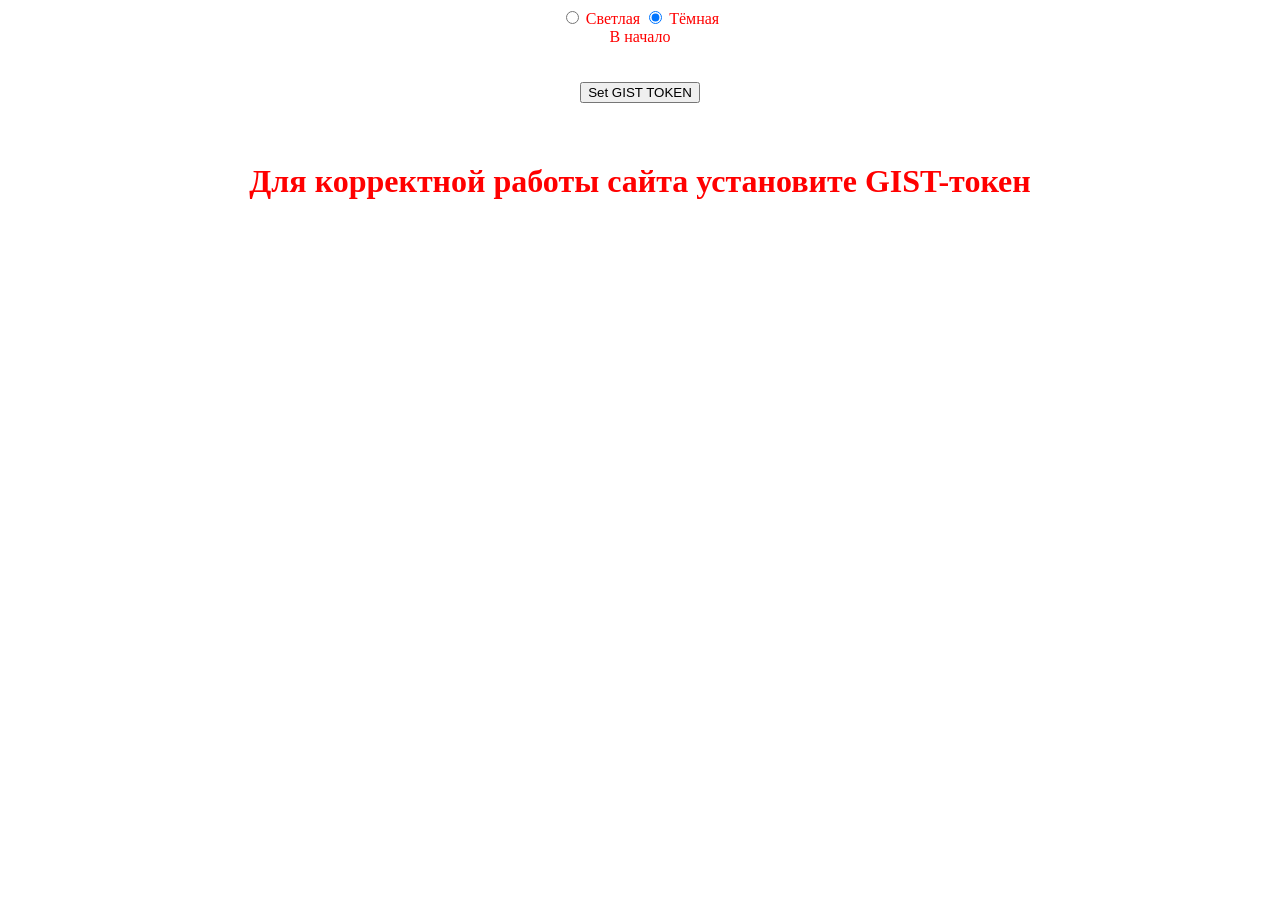
<file: index.html>
<!doctype html>
<html lang="en">
<head>
    <meta charset="UTF-8">
    <meta name="viewport"
          content="width=device-width, user-scalable=no, initial-scale=1.0, maximum-scale=1.0, minimum-scale=1.0">
    <meta http-equiv="X-UA-Compatible" content="ie=edge">
    <link rel="stylesheet" href="css/index.css">
    <link rel="stylesheet" href="css/token_btn.css">
    <link rel="icon" href="img/favicon.png" type="image/x-icon">
    <title>Dictionary</title>
</head>
<body>
    <div class="header">
        <input id="white" type="radio" value="white" name="theme" onclick="changeTheme('white');">
        <label for="white">Светлая</label>
        <input id="black" type="radio" value="black" name="theme" onclick="changeTheme('black');" checked>
        <label for="black">Тёмная</label><br>
        <a style="color: red;" href="index.html">В начало</a>
    </div>

    <br><br>
    <div class="token">
        <button class="tokenBtn"></button><br><br>
        <button class="gistBtn" style="visibility: hidden;">Update from GIST</button>
    </div>

    <div class="container">
        <h1>Dictionary</h1>

        <h3>Брать слова и заметки с</h3>
        <input id="local" type="radio" value="local" name="contentResource" onclick="localStorage.setItem('contentRecourse', 'local');">
        <label for="local">LocalStorage</label>
        <input id="gist" type="radio" value="gist" name="contentResource" onclick="localStorage.setItem('contentRecourse', 'gist');">
        <label for="gist">GIST</label>

        <hr><br><br><br>

        <a href="translator.html"><button>Переводчик</button></a><br><br>
        <a href="add_change_word.html"><button onclick="sessionStorage.setItem('prevPage', 'home');">Добавить слово</button></a><br><br>
        <a href="my_dictionaries.html"><button onclick="sessionStorage.setItem('dictPage', 'home');sessionStorage.setItem('dictType', 'words');">Мои словари</button></a><br><br>
        <a href="add_change_note.html"><button onclick="sessionStorage.setItem('prevPage', 'home');">Добавить заметку</button></a><br><br>
        <a href="my_dictionaries.html"><button onclick="sessionStorage.setItem('dictPage', 'home');sessionStorage.setItem('dictType', 'notes');">Мои заметки</button></a><br><br>
        <a href="my_dictionaries.html"><button onclick="sessionStorage.setItem('dictPage', 'guess');sessionStorage.setItem('dictType', 'words');">Угадай слова</button></a><br><br>
    </div>

    <div class="token-not-set-container">
        <h1>Для корректной работы сайта установите GIST-токен</h1>
    </div>
    <script src="js/consts.js"></script>
    <script src="js/index.js"></script>
    <script src="js/theme.js"></script>
    <script src="js/token.js"></script>
</body>
</html>
</file>
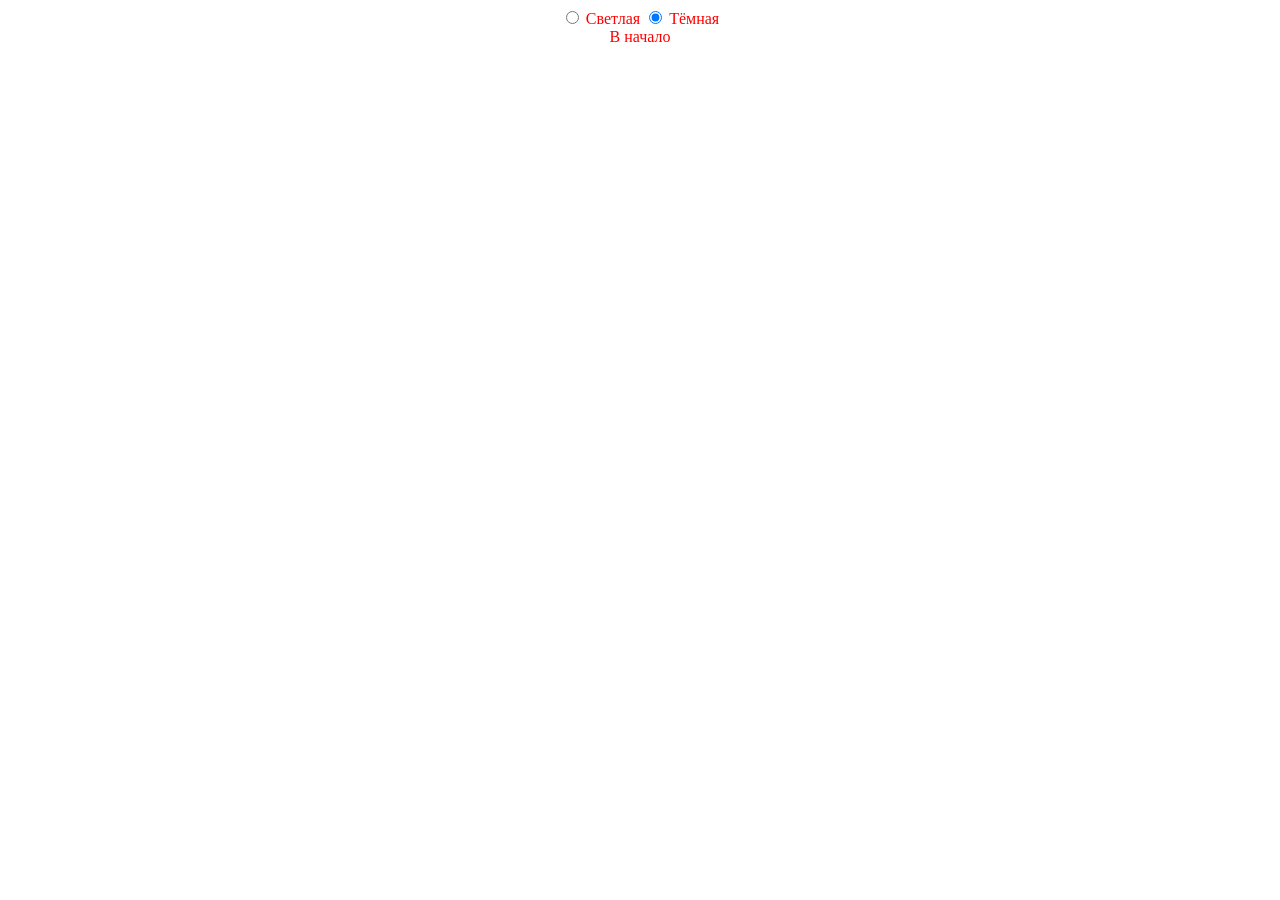
<file: add_change_note.html>
<!doctype html>
<html lang="en">
<head>
    <meta charset="UTF-8">
    <meta name="viewport"
          content="width=device-width, user-scalable=no, initial-scale=1.0, maximum-scale=1.0, minimum-scale=1.0">
    <meta http-equiv="X-UA-Compatible" content="ie=edge">
    <title>Title</title>
    <link rel="stylesheet" href="css/index.css">
    <link rel="stylesheet" href="css/add_change_note.css">
    <link rel="icon" href="img/favicon.png" type="image/x-icon">
</head>
<body>
    <div class="header">
        <input id="white" type="radio" value="white" name="theme" onclick="changeTheme('white');">
        <label for="white">Светлая</label>
        <input id="black" type="radio" value="black" name="theme" onclick="changeTheme('black');" checked>
        <label for="black">Тёмная</label><br>
        <a style="color: red;" href="index.html">В начало</a>
    </div>

    <br><br>

    <div class="container">
        <h1></h1>

        <hr><br><br><br>

        <div id="symbols-div" style="visibility: hidden;">
            <button onclick="addSpecialSymbolToInput('Ü');">Ü</button>
            <button onclick="addSpecialSymbolToInput('ü');">ü</button>
            <button onclick="addSpecialSymbolToInput('Ö');">Ö</button>
            <button onclick="addSpecialSymbolToInput('ö');">ö</button>
            <button onclick="addSpecialSymbolToInput('Ä');">Ä</button>
            <button onclick="addSpecialSymbolToInput('ä');">ä</button>
            <button onclick="addSpecialSymbolToInput('ẞ');">ẞ</button>
        </div>

        <br><br>

        <label class="label" for="note-input">Заметка на </label>
        <select id="langs-selector" onchange="showHideSpecialSymbols(this.value);"></select>
        <label class="label" for="note-input">*</label>

        <br><br>

        <input class="input" id="note-input" placeholder="Введите название..." onclick="clickedInputIndex = 0;"><label class="label" onclick="clearInputField('name');">X</label>

        <br><br><br>

        <label class="label" for="note-content">Содержание заметки*</label><br><br>
        <textarea id="note-content" placeholder="Введите текст..." onclick="clickedInputIndex = 1;"></textarea><label class="label" onclick="clearInputField('content')">X</label>
        <br><br><br>
        <button id="add-change-note-btn" onclick="addChangeNoteToGIST(null);"></button>

        <br>
        <a id="back-btn"><button>Назад</button></a>
    </div>

    <script src="js/consts.js"></script>
    <script src="js/token.js"></script>
    <script src="js/add_change_note.js"></script>
    <script src="js/theme.js"></script>
</body>
</html>
</file>
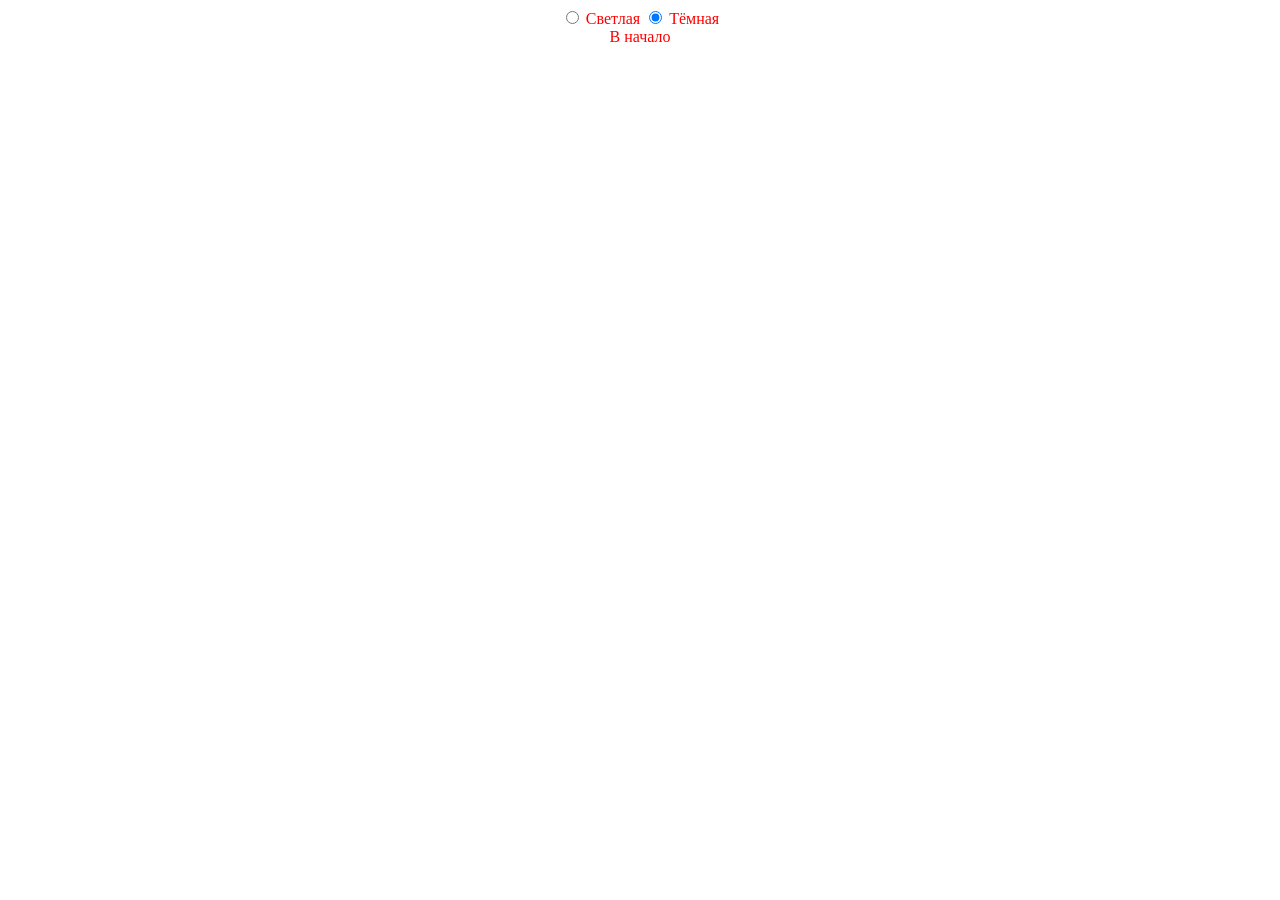
<file: add_change_word.html>
<!doctype html>
<html lang="en">
<head>
    <meta charset="UTF-8">
    <meta name="viewport"
          content="width=device-width, user-scalable=no, initial-scale=1.0, maximum-scale=1.0, minimum-scale=1.0">
    <meta http-equiv="X-UA-Compatible" content="ie=edge">
    <title>Title</title>
    <link rel="stylesheet" href="css/index.css">
    <link rel="stylesheet" href="css/add_change_word.css">
    <link rel="icon" href="img/favicon.png" type="image/x-icon">
</head>
<body>
    <div class="header">
        <input id="white" type="radio" value="white" name="theme" onclick="changeTheme('white');">
        <label for="white">Светлая</label>
        <input id="black" type="radio" value="black" name="theme" onclick="changeTheme('black');" checked>
        <label for="black">Тёмная</label><br>
        <a style="color: red;" href="index.html">В начало</a>
    </div>

    <br><br>

    <div class="container">
        <h1></h1>

        <hr><br><br><br>
        
        <img src="img/say_word_icon.png" title="Произнести слово" onclick="prepareToSayWord();">
        <div id="symbols-div" style="visibility: hidden;">
            <button onclick="addSpecialSymbolToInput('Ü');">Ü</button>
            <button onclick="addSpecialSymbolToInput('ü');">ü</button>
            <button onclick="addSpecialSymbolToInput('Ö');">Ö</button>
            <button onclick="addSpecialSymbolToInput('ö');">ö</button>
            <button onclick="addSpecialSymbolToInput('Ä');">Ä</button>
            <button onclick="addSpecialSymbolToInput('ä');">ä</button>
            <button onclick="addSpecialSymbolToInput('ẞ');">ẞ</button>
        </div>

        <br><br>

        <label class="label" for="original-word-input">Слово на </label>
        <select id="langs-selector" onchange="showHideSpecialSymbols(this.value);"></select>
        <label class="label" for="original-word-input">*</label>

        <br><br>

        <input class="input" id="original-word-input" placeholder="Введите слово..."><label class="label" onclick="clearInputField('origin')">X</label>

        <br><br><br>

        <label class="label" for="translate-word-input">Перевод на русский*</label><br><br>
        <input class="input" id="translate-word-input" type="text" placeholder="Введите слово..."><label class="label" onclick="clearInputField('translate')">X</label>
        <br><br><br>
        <label class="label" for="transcription-input">Транскрипция</label><br><br>
        <input class="input" id="transcription-input" type="text" placeholder="Введите транскрипцию..."><label class="label" onclick="clearInputField('transcription')">X</label>
        <br><br><br><br><br>
        <button id="add-change-word-btn" onclick="addChangeWordToGIST(null);"></button>

        <br>
        <a id="back-btn"><button>Назад</button></a>
    </div>

    <script src="js/consts.js"></script>
    <script src="js/token.js"></script>
    <script src="js/add_change_word.js"></script>
    <script src="js/theme.js"></script>
</body>
</html>
</file>
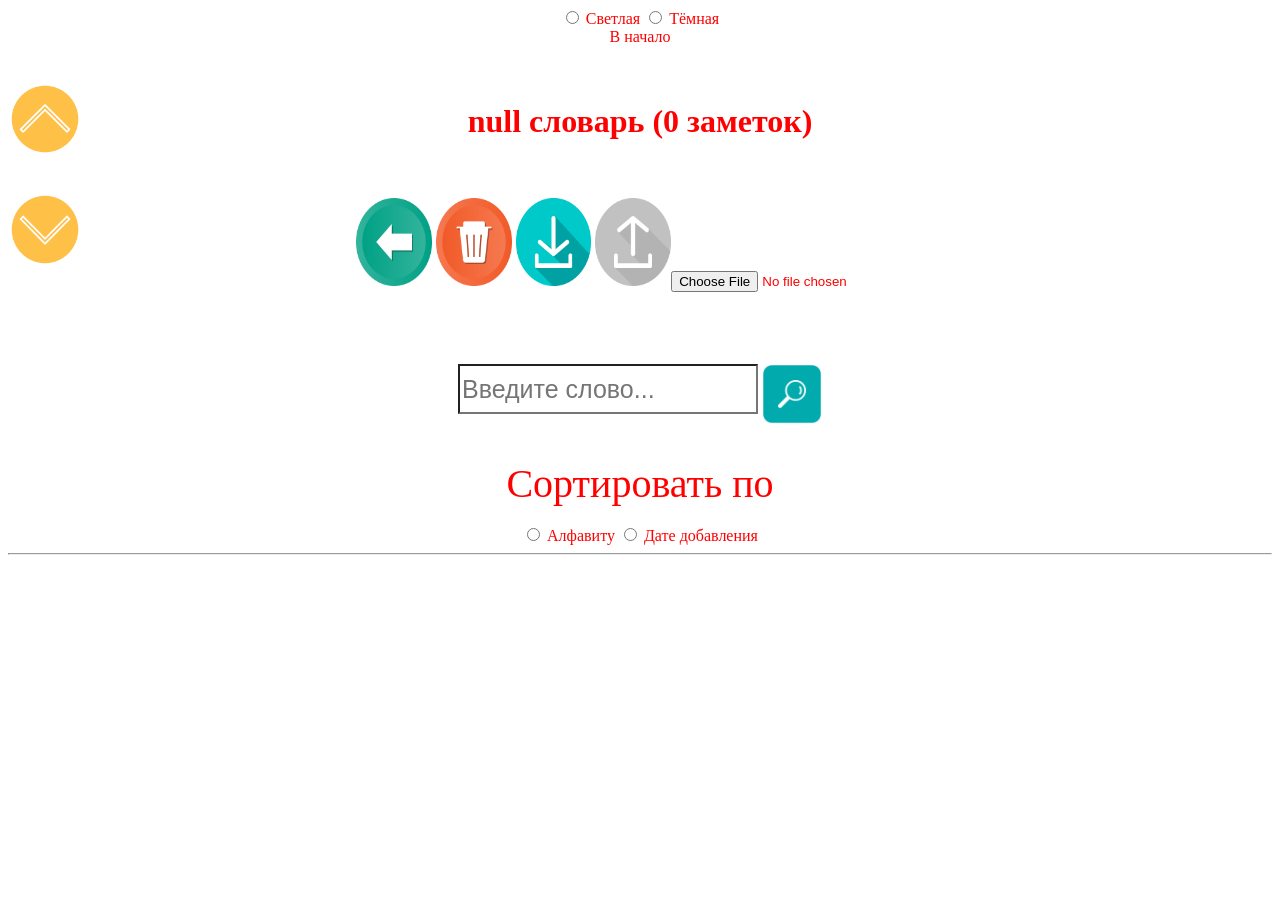
<file: dictionary.html>
<html lang="en">
<head>
    <meta charset="UTF-8">
    <meta name="viewport"
          content="width=device-width, user-scalable=no, initial-scale=1.0, maximum-scale=1.0, minimum-scale=1.0">
    <meta http-equiv="X-UA-Compatible" content="ie=edge">
    <title>Document</title>
    <link rel="stylesheet" href="css/index.css">
    <link rel="stylesheet" href="css/dictionary.css">
    <link rel="stylesheet" href="css/up_down_scroll.css">
    <link rel="icon" href="img/favicon.png" type="image/x-icon">
</head>
<body>
    <div class="header">
        <input id="white" type="radio" value="white" name="theme" onclick="changeTheme('white');">
        <label for="white">Светлая</label>
        <input id="black" type="radio" value="black" name="theme" onclick="changeTheme('black');">
        <label for="black">Тёмная</label><br>
        <a style="color: red;" href="index.html">В начало</a>
    </div>

    <br><br>

    <div id="up-down-scroll">
        <img class="up-down-btn" src="img/up_arrow_icon.png" onclick="window.scrollTo({top: 0, behavior: 'smooth'});">
        <br><br><br>
        <img class="up-down-btn" src="img/down_arrow_icon.png" onclick="window.scrollTo({top: document.body.scrollHeight, behavior: 'smooth'});">
    </div>

    <div class="container" style="display: block;">
        <h1></h1>
        
        <br><br>
        <div>
            <a href="my_dictionaries.html"><img src="img/back_icon.png" title="Назад" onclick="sessionStorage.setItem('dictPage', 'dict')"></a>
            <img src="img/delete_all_icon.png" title="Удалить всё" onclick="deleteAllWords();">
            <img src="img/download_icon.png" title="Скачать словарь" onclick="downloadDict();">
            <img src="img/upload_icon.png" id="upload-dict-btn" title="Загрузить словарь" class="img-disabled" onclick="uploadDict();"><input id="file-input" type="file" accept=".csv" onchange="enabledDisabledUploadDictBtn();">
        </div>

        <br><br>

        <div id="de" class="special-syms" style="display: none;">
            <button onclick="addSpecialSymbolToInput('Ü');">Ü</button>
            <button onclick="addSpecialSymbolToInput('ü');">ü</button>
            <button onclick="addSpecialSymbolToInput('Ö');">Ö</button>
            <button onclick="addSpecialSymbolToInput('ö');">ö</button>
            <button onclick="addSpecialSymbolToInput('Ä');">Ä</button>
            <button onclick="addSpecialSymbolToInput('ä');">ä</button>
            <button onclick="addSpecialSymbolToInput('ẞ');">ẞ</button>
        </div>
        <div id="uk" class="special-syms" style="display: none;">
            <button onclick="addSpecialSymbolToInput('ґ');">ґ</button>
            <button onclick="addSpecialSymbolToInput('є');">є</button>
            <button onclick="addSpecialSymbolToInput('i');">i</button>
            <button onclick="addSpecialSymbolToInput('ї');">ї</button>
            <button onclick="addSpecialSymbolToInput('Ґ');">Ґ</button>
            <button onclick="addSpecialSymbolToInput('Є');">Є</button>
            <button onclick="addSpecialSymbolToInput('I');">I</button>
            <button onclick="addSpecialSymbolToInput('Ї');">Ї</button>
        </div>
        <br><br>
        <div>
            <input class="input" id="search-input" placeholder="Введите слово...">
            <img src="img/search_icon.png" id="search-img" onclick="searchWordByInput();">
        </div>

        <br><br>
        <div>
            <div>
                <label class="label">Сортировать по</label>

                <br><br>

                <input type="radio" id="sort1" name="sort_type" onclick="sortWords('alphabet');">
                <label for="sort1">Алфавиту</label>

                <input type="radio" id="sort2" name="sort_type" onclick="sortWords('date');">
                <label for="sort2">Дате добавления</label>
            </div>
        </div>
        <hr><br><br><br>

        <div id="selector-items-div" align="right">
            <button class="select-btn" onclick="selectItems();">Выделить всё</button>
            <button class="select-btn" onclick="unselectItems();">Снять выделение</button>
        </div>

    </div>
    <script src="js/consts.js"></script>
    <script src="js/token.js"></script>
    <script src="js/dictionary.js"></script>
    <script src="js/theme.js"></script>
</body>
</html>
</file>
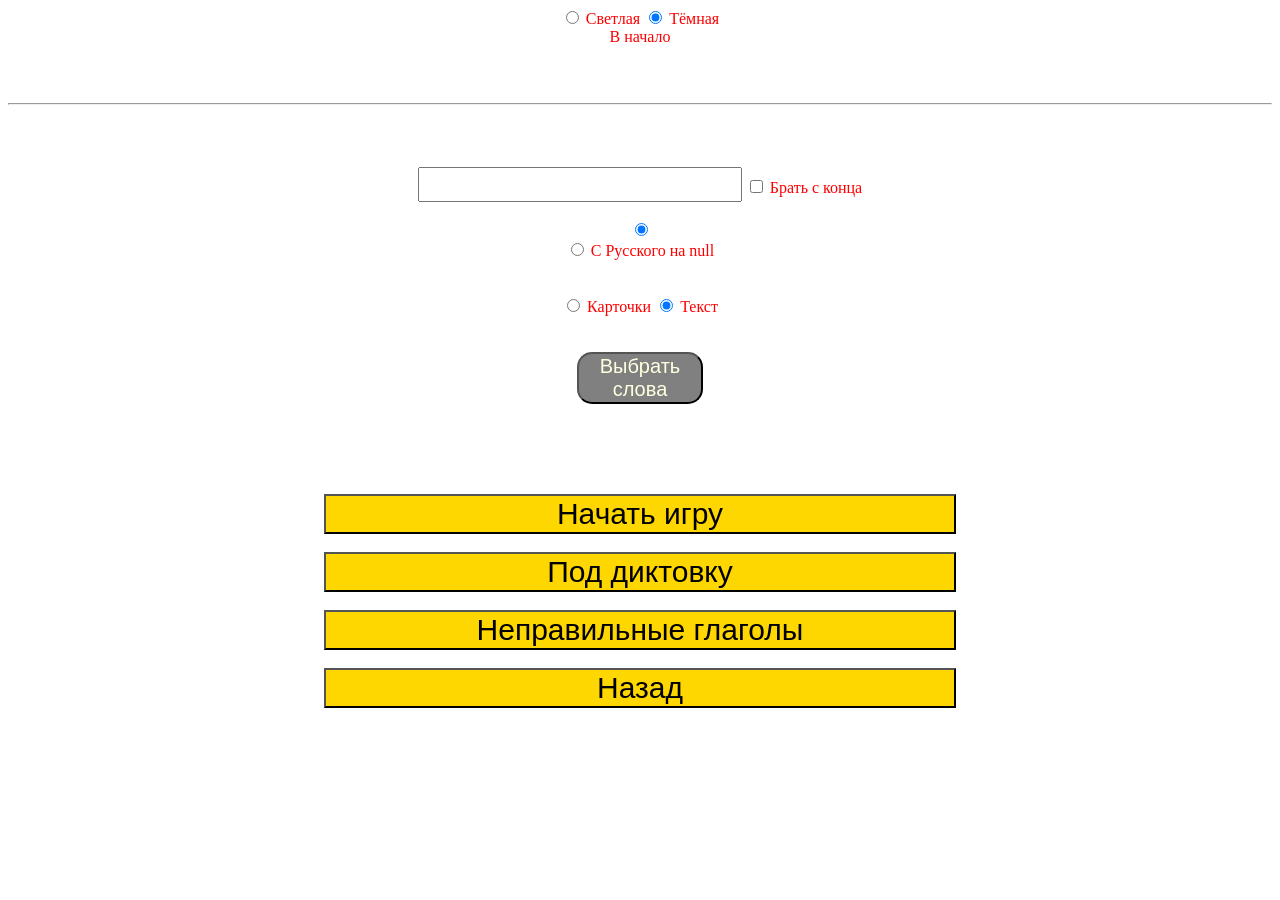
<file: guess_words.html>
<!doctype html>
<html lang="en">
<head>
    <meta charset="UTF-8">
    <meta name="viewport"
          content="width=device-width, user-scalable=no, initial-scale=1.0, maximum-scale=1.0, minimum-scale=1.0">
    <meta http-equiv="X-UA-Compatible" content="ie=edge">
    <link rel="stylesheet" href="css/index.css">
    <link rel="stylesheet" href="css/guess_words.css">
    <link rel="icon" href="img/favicon.png" type="image/x-icon">
    <title></title>
</head>
<body>
    <div class="header">
        <input id="white" type="radio" value="white" name="theme" onclick="changeTheme('white');">
        <label for="white">Светлая</label>
        <input id="black" type="radio" value="black" name="theme" onclick="changeTheme('black');" checked>
        <label for="black">Тёмная</label><br>
        <a style="color: red;" href="index.html">В начало</a>
    </div>

    <br><br>

    <div class="container" style="display: block;">
        <h1></h1>

        <hr><br><br><br>

        <input id="total-words-input" type="number" min="1" oninput="onChangeTotalWords(this);">
        <input id="take-from-end-checkbox" type="checkbox">
        <label for="take-from-end-checkbox" style="cursor: pointer;">Брать с конца</label>
        <br><br>

        <input type="radio" id="foreign-rus" name="primary-lang" checked>
        <label id="foreign-rus-label" for="foreign-rus"></label><br>
        <input type="radio" id="rus-foreign" name="primary-lang">
        <label id="rus-foreign-label" for="rus-foreign"></label>
        <br><br><br>

        <input type="radio" id="word-cards" name="choose-type">
        <label for="word-cards">Карточки</label>
        <input type="radio" id="word-text" name="choose-type" checked>
        <label for="word-text">Текст</label>
        <br><br><br>

        <button id="chose-words" onclick="showCustomAlert();">Выбрать слова</button>

        <br><br><br><br><br><br>
        <a href="words_game.html"><button onclick="startGame(false);">Начать игру</button></a><br><br>
        <a href="words_game.html"><button onclick="startGame(true);">Под диктовку</button></a><br><br>
        <a><button onclick="startGame(false, true);">Неправильные глаголы</button></a><br><br>
        <a href="my_dictionaries.html"><button onclick="sessionStorage.setItem('dictPage', 'guess_back')">Назад</button></a>
    </div>

    <div class="modal-overlay" id="modalOverlay">
        <div class="modal">
            <div class="modal-title" id="modalTitle">Выбор слов для игры - <label id="custom-words-total-chose"></label></div>
            <div class="modal-content" id="modalContent" onclick="customWordClick(event);">

            </div>
            <div class="modal-buttons">
                <button class="btn-secondary" onclick="closeModal(false);">Cancel</button>
                <button class="btn-primary" onclick="confirmModal();">OK</button>
            </div>
        </div>
    </div>

    <script src="js/consts.js"></script>
    <script src="js/token.js"></script>
    <script src="js/guess_words.js"></script>
    <script src="js/theme.js"></script>
</body>
</html>
</file>
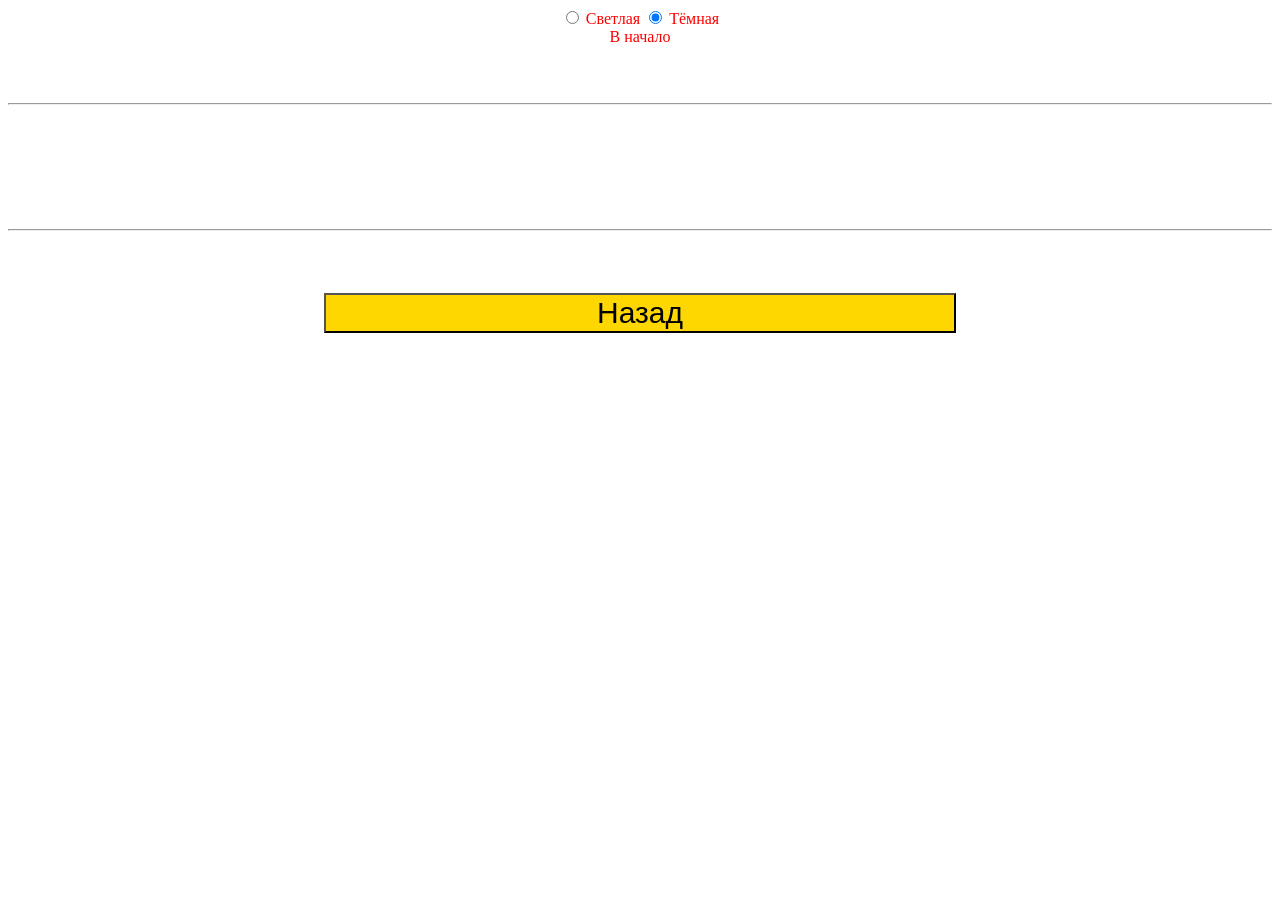
<file: my_dictionaries.html>
<html lang="en">
<head>
    <meta charset="UTF-8">
    <meta name="viewport"
          content="width=device-width, user-scalable=no, initial-scale=1.0, maximum-scale=1.0, minimum-scale=1.0">
    <meta http-equiv="X-UA-Compatible" content="ie=edge">
    <title>Мои словари</title>
    <link rel="stylesheet" href="css/index.css">
    <link rel="icon" href="img/favicon.png" type="image/x-icon">
</head>
<body>
    <div class="header">
        <input id="white" type="radio" value="white" name="theme" onclick="changeTheme('white');">
        <label for="white">Светлая</label>
        <input id="black" type="radio" value="black" name="theme" onclick="changeTheme('black');" checked>
        <label for="black">Тёмная</label><br>
        <a style="color: red;" href="index.html">В начало</a>
    </div>

    <br><br>

    <div class="container" style="display: block;">
        <h1></h1>

        <hr><br><br><br>
    </div>

    <br><br><br><hr><br><br><br>

    <div style="text-align: center;">
        <a href="index.html"><button>Назад</button></a>
    </div>

    <script src="js/consts.js"></script>
    <script src="js/token.js"></script>
    <script src="js/my_dictionaries.js"></script>
    <script src="js/theme.js"></script>
</body>
</html>
</file>
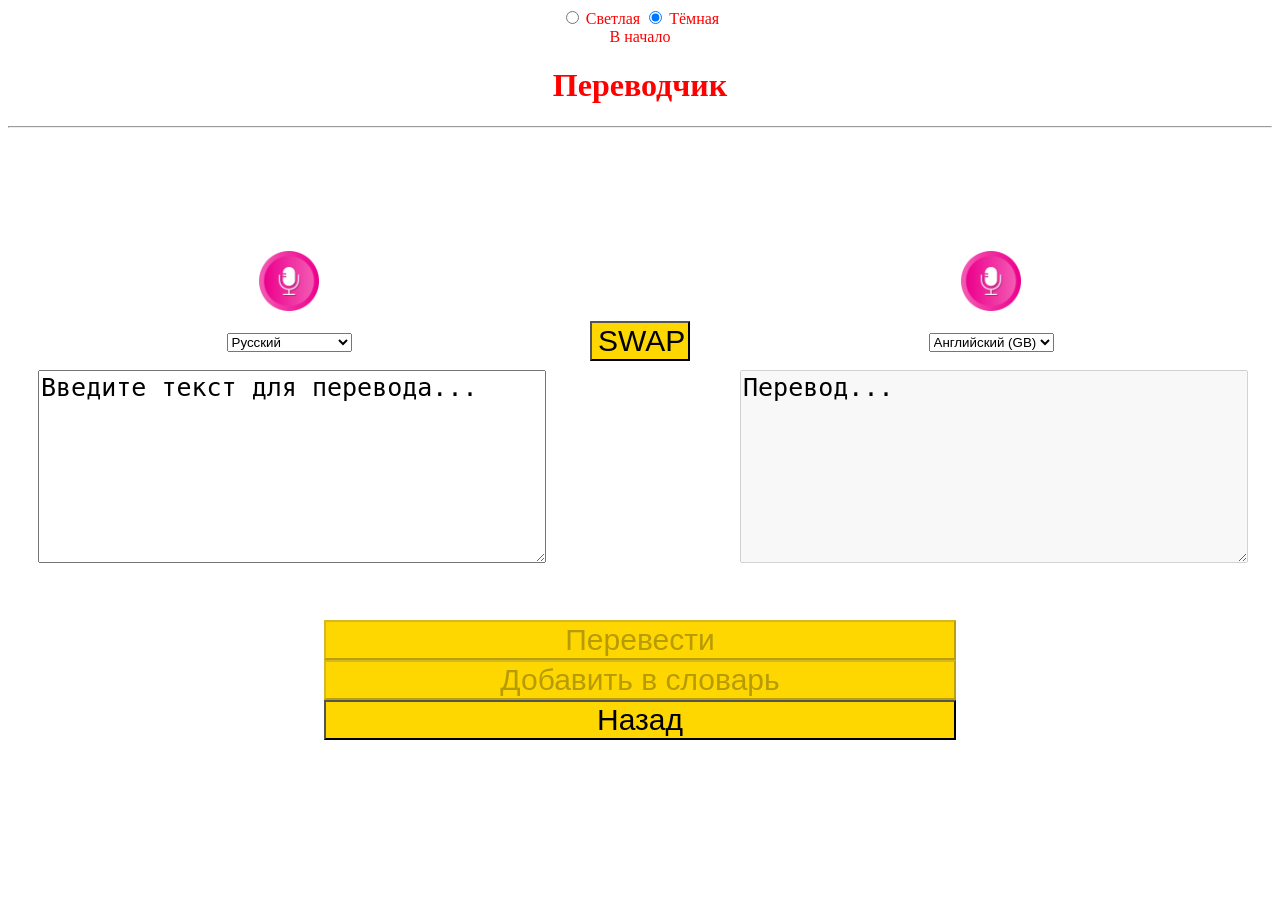
<file: translator.html>
<!doctype html>
<html lang="en">
<head>
    <meta charset="UTF-8">
    <meta name="viewport"
          content="width=device-width, user-scalable=no, initial-scale=1.0, maximum-scale=1.0, minimum-scale=1.0">
    <meta http-equiv="X-UA-Compatible" content="ie=edge">
    <link rel="stylesheet" href="css/index.css">
    <link rel="stylesheet" href="css/translator.css">
    <link rel="icon" href="img/favicon.png" type="image/x-icon">
    <title>Переводчик</title>
</head>
<body>
    <div class="header">
        <input id="white" type="radio" value="white" name="theme" onclick="changeTheme('white');">
        <label for="white">Светлая</label>
        <input id="black" type="radio" value="black" name="theme" onclick="changeTheme('black');" checked>
        <label for="black">Тёмная</label><br>
        <a style="color: red;" href="index.html">В начало</a>
    </div>

    <div class="container" style="display: block;">
        <h1>Переводчик</h1>

        <hr><br><br><br>

        <div id="symbols-div" style="visibility: hidden;">
            <button onclick="addSpecialSymbolToInput('Ü');">Ü</button>
            <button onclick="addSpecialSymbolToInput('ü');">ü</button>
            <button onclick="addSpecialSymbolToInput('Ö');">Ö</button>
            <button onclick="addSpecialSymbolToInput('ö');">ö</button>
            <button onclick="addSpecialSymbolToInput('Ä');">Ä</button>
            <button onclick="addSpecialSymbolToInput('ä');">ä</button>
            <button onclick="addSpecialSymbolToInput('ẞ');">ẞ</button>
        </div>

        <div class="sides">
            <div class="side">
                <img src="img/say_word_icon.png" title="Произнести слово" onclick="prepareToSayWord(true);">
                <br><br>
                <select id="from-langs-selector" onchange="showHideSpecialSymbols(1);"></select>
                <br><br>
                <textarea id="input-text" class="word-input" placeholder="Введите текст для перевода..." oninput="textInputListener(this);"></textarea>
            </div>
            <div>
                <button style="width: 100px; margin-top: 90px;" onclick="swapLangs();">SWAP</button>
            </div>
            <div class="side">
                <img src="img/say_word_icon.png" title="Произнести слово" onclick="prepareToSayWord(false);">
                <br><br>
                <select id="to-langs-selector" onchange="showHideSpecialSymbols(2);"></select>
                <br><br>
                <textarea id="output-text" class="word-input" disabled placeholder="Перевод..."></textarea>
            </div>
        </div>

        <br><br><br><br><br><br><br><br><br>

        <button id="get-translate-btn" disabled onclick="getTranslate();">Перевести</button>
        <button id="add-to-dict-btn" disabled onclick="addToDict();">Добавить в словарь</button>
        <a href="index.html"><button>Назад</button></a>

    </div>

    <script src="js/consts.js"></script>
    <script src="js/token.js"></script>
    <script src="js/translator.js"></script>
    <script src="js/theme.js"></script>
</body>
</html>
</file>
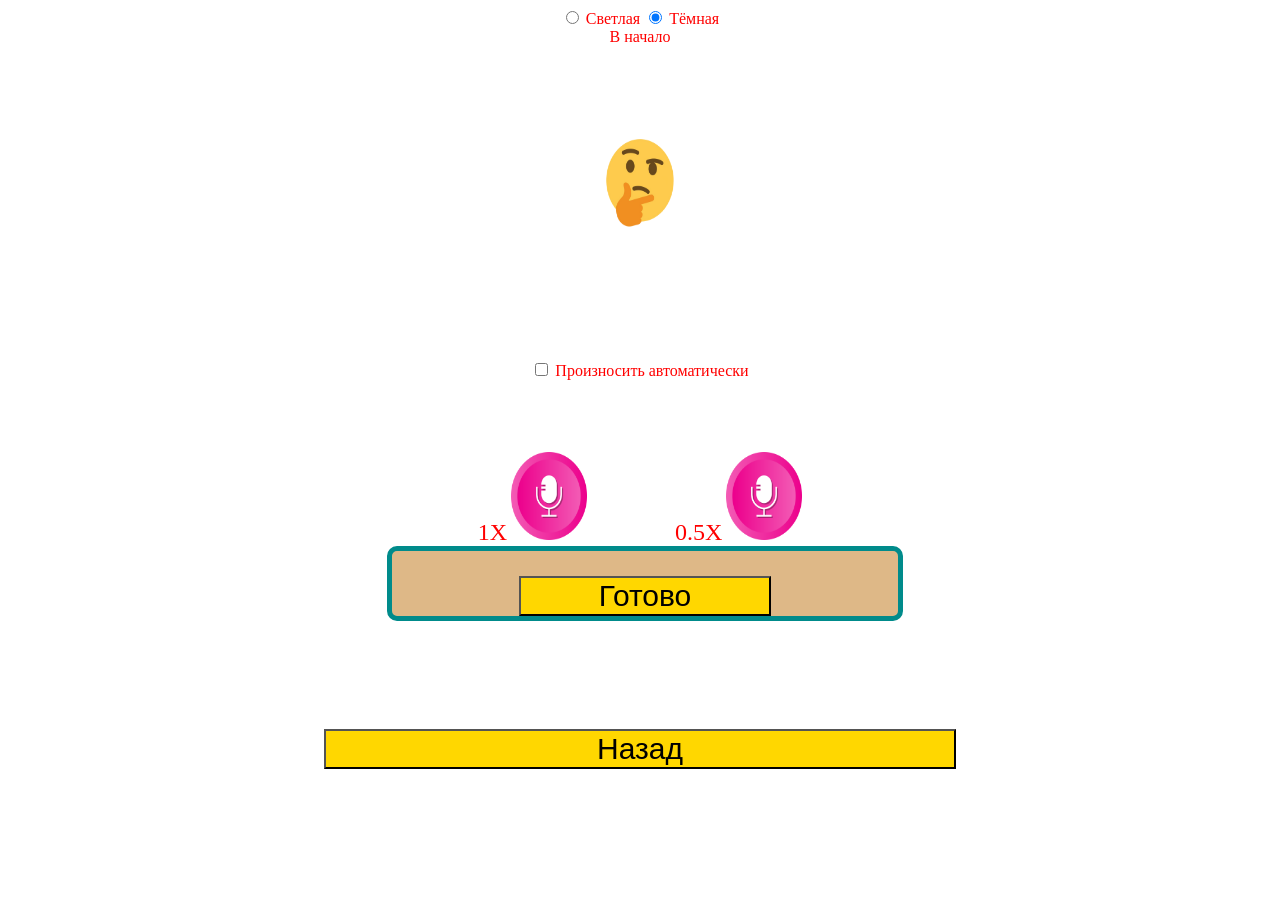
<file: words_game.html>
<html lang="en">
<head>
    <meta charset="UTF-8">
    <meta name="viewport"
          content="width=device-width, user-scalable=no, initial-scale=1.0, maximum-scale=1.0, minimum-scale=1.0">
    <meta http-equiv="X-UA-Compatible" content="ie=edge">
    <link rel="stylesheet" href="css/index.css">
    <link rel="stylesheet" href="css/words_game.css">
    <link rel="stylesheet" href="css/custom_alert.css">
    <link rel="icon" href="img/favicon.png" type="image/x-icon">
    <title></title>
</head>
<body>
    <div class="header">
        <input id="white" type="radio" value="white" name="theme" onclick="changeTheme('white');">
        <label for="white">Светлая</label>
        <input id="black" type="radio" value="black" name="theme" onclick="changeTheme('black');" checked>
        <label for="black">Тёмная</label><br>
        <a style="color: red; cursor: pointer;" onclick="if (confirm('Вы действительно хотите выйти?')) window.location.href = 'index.html'">В начало</a>
    </div>

    <br><br>

    <div class="container" style="display: block;">
        <h1></h1>

        <label id="total-words-label" style="font-size: 30px;"></label><br><br>

        <img id="question-status" src="img/thinking_icon.png"/><br>

        <label id="right-answer" style="color: green; font-size: 30px;"></label>
        <br><br><br>

        <div id="symbols-div" style="visibility: hidden;">
            <button onclick="addSpecialSymbolToInput('Ü');">Ü</button>
            <button onclick="addSpecialSymbolToInput('ü');">ü</button>
            <button onclick="addSpecialSymbolToInput('Ö');">Ö</button>
            <button onclick="addSpecialSymbolToInput('ö');">ö</button>
            <button onclick="addSpecialSymbolToInput('Ä');">Ä</button>
            <button onclick="addSpecialSymbolToInput('ä');">ä</button>
            <button onclick="addSpecialSymbolToInput('ẞ');">ẞ</button>
        </div>

        <select id="accents-selector" style="visibility: hidden;"></select>
        <br><br>

        <div id="auto-voice-div">
            <input type="checkbox" id="say_words_automatically_checkbox" onclick="if (this.checked) prepareToSayWord(String(document.getElementById('original-word').innerText), dictLang);">
            <label for="say_words_automatically_checkbox">Произносить автоматически</label>
        </div>
        <br><br><br><br>

        <div id="voice-div">
            <label style="font-size: 150%;">1X</label>
            <img class="word-say" title="Произнести" src="img/say_word_icon.png" onclick="prepareToSayWord(String(document.getElementById('original-word').innerHTML), dictLang);">
            &nbsp;&nbsp;&nbsp;&nbsp;&nbsp;&nbsp;&nbsp;&nbsp;&nbsp;&nbsp;&nbsp;&nbsp;&nbsp;&nbsp;&nbsp;&nbsp;&nbsp;&nbsp;&nbsp;&nbsp;
            <label style="font-size: 150%;">0.5X</label>
            <img class="word-say" title="Произнести" src="img/say_word_icon.png" onclick="prepareToSayWord(String(document.getElementById('original-word').innerHTML), dictLang, 0.5);">
        </div>

        <div class="word-for-translate">
            <h2 title="Произнести (<Ctrl>)" id="original-word" onclick="prepareToSayWord(String(this.innerText), dictLang);" style="cursor: pointer;"></h2>
            <h3 id="transcription-word"></h3>

            <div class="word-choose-input" style="display: none">
                <input id="translate-input-word" type="text" title="Введите перевод" placeholder="Перевод...">
                <br><br>
            </div>

            <div class="word-choose-cards" style="display: none">
                <div class="word-card" onclick="readWordCardText(this);" data-idx="0">...</div><br>
                <div class="word-card" onclick="readWordCardText(this);" data-idx="1">...</div><br>
                <div class="word-card" onclick="readWordCardText(this);" data-idx="2">...</div><br>
                <div class="word-card" onclick="readWordCardText(this);" data-idx="3">...</div><br>
                <br><br>
            </div>

            <div class="word-choose-verbs" style="display: none">
                <input class="input-verb" type="text" onclick="clickedInputIndex = 0;"><br><br>
                <input class="input-verb" type="text" onclick="clickedInputIndex = 1;"><br><br>
                <input class="input-verb" type="text" onclick="clickedInputIndex = 2;"><br><br>
            </div>

            <button id="check-answer" onclick="checkTranslateWord();">Готово</button>
        </div><br><br><br><br><br><br>
        <button onclick="if (confirm('Вы действительно хотите выйти?')) window.location.href = 'guess_words.html'">Назад</button>
    </div>

    <div class="modal-overlay" id="modalOverlay">
        <div class="modal">
            <div class="modal-title" id="modalTitle">Игра окончена</div>
            <div class="modal-content" id="modalContent">
                <p id="game-over-msg"></p>

                <div class="settings">
                    <input class="rbtn" type="radio" id="foreign-rus" name="primary-lang">
                    <label id="foreign-rus-label" for="foreign-rus"></label><br>
                    <input class="rbtn" type="radio" id="rus-foreign" name="primary-lang">
                    <label id="rus-foreign-label" for="rus-foreign"></label>
                </div>

                <br><br><br>

                <div class="settings">
                    <input class="rbtn" type="radio" id="word-cards" name="choose-type">
                    <label for="word-cards">Карточки</label>
                    <input class="rbtn" type="radio" id="word-text" name="choose-type">
                    <label for="word-text">Текст</label>
                </div>

            </div>
            <div class="modal-buttons">
                <button class="btn-secondary" onclick="closeModal();">Cancel</button>
                <button class="btn-primary" onclick="confirmModal();">OK</button>
            </div>
        </div>
    </div>

    <script src="js/consts.js"></script>
    <script src="js/token.js"></script>
    <script src="js/words_game.js"></script>
    <script src="js/theme.js"></script>
    <script src="js/custom_alert.js"></script>
</body>
</html>
</file>
<file: css/index.css>
body {
    background: white;
}

.header {
    text-align: center;
    color: red;
}

.container {
    color: red;
    text-align: center;
    display: none;
}

.token-not-set-container {
    text-align: center;
    color: red;
    display: none;
}

.token {
    text-align: center;
}

button {
    width: 50%;
    font-family: 'Arial', 'Verdana', sans-serif;
    font-size: 30px;
    background: gold;
    cursor: pointer;

    @media (max-width:768px) {
        width: 320px;
    }
}

a {
    text-decoration:none;
    color: black;
}

button:hover {
    background: red;
}

img {
    width: 6%;
    height: 10%;
    cursor: pointer;

    @media (max-width:768px) {
        width: 30px;
        height: 30px;
    }
}
</file>
<file: css/token_btn.css>
button.tokenBtn {
    all: revert;
    cursor: pointer;
}

button.gistBtn {
    all: revert;
    cursor: pointer;
}
</file>
<file: css/add_change_note.css>
.label {
    font-size: 40px;
    cursor: pointer;
}

.input {
    width: 70%;
    height: 100%;
    background: white;
    font-size: 25px;
}

#symbols-div {
    width: 40%;
    margin-left: 30%;
    display: flex; /* Делаем контейнер flex-контейнером */
    justify-content: center; /* Центрируем кнопки по горизонтали */
}

textarea {
    width: 70%;
    height: 300px;
    font-size: 25px;
}

textarea::placeholder {
    color: black;
}
</file>
<file: css/add_change_word.css>
.label {
    font-size: 40px;
    cursor: pointer;
}

.input {
    width: 70%;
    height: 100%;
    background: white;
    font-size: 25px;
}

#symbols-div {
    width: 40%;
    margin-left: 30%;
    display: flex; /* Делаем контейнер flex-контейнером */
    justify-content: center; /* Центрируем кнопки по горизонтали */
}
</file>
<file: css/dictionary.css>
.input {
    width: 300px;
    height: 50px;
    background: white;
    font-size: 25px;
}

.label {
    font-size: 40px;
}

.container {
    color: red;
    text-align: center;
}

#words-table {
    width: 100%;
    text-align: center;
}

.word-card {
    width: 50%;
    color: Orange;
    background: PaleGreen;
    font-family: 'Times New Roman', 'Verdana', sans-serif;
    font-size: 40px;
    margin-right: auto;
    margin-left: auto;
    border: 5px solid green;
    border-radius: 20px;

    @media (max-width:768px) {
        width: 300px;
    }
}

.date-to-add {
    color: DarkRed;
}

.word {
    cursor: pointer;
}

.transcription {
    color: DarkRed;
}

#original-input-word {
    width: 20%;
    font-size: 25px;
    vertical-align: middle;

    @media (max-width:768px) {
        width: 250px;
    }
}

#search-img {
    width: 60px;
    height: 60px;
    vertical-align: middle;
}

.img-disabled {
    opacity: 0.5;
    filter: grayscale(100%);
    cursor: not-allowed;
    pointer-events: none;
}

.special-syms {
    width: 40%;
    margin-left: 30%;
    display: flex; /* Делаем контейнер flex-контейнером */
    justify-content: center; /* Центрируем кнопки по горизонтали */
}

.select-btn {
    all: revert;
}
</file>
<file: css/up_down_scroll.css>
#up-down-scroll {
    margin-right: 80%;
    position: fixed;
}

.up-down-btn {
    width: 30%;
    height: 30%;

    @media (max-width:768px) {
        width: 30px;
        height: 30px;
    }
}
</file>
<file: css/guess_words.css>
#total-words-input {
    font-size: 25px;
}

#take-from-end-checkbox {
    cursor: pointer;
}

#chose-words {
    width: 10%;
    font-size: 20px;
    color: #FFFFE0;
    background: gray;
    border-radius: 15px;
    cursor: pointer;

    @media (max-width:768px) {
        width: 320px;
    }
}

.modal-overlay {
        display: none;
        position: fixed;
        top: 0;
        left: 0;
        right: 0;
        bottom: 0;
        background: rgba(0, 0, 0, 0.5);
        justify-content: center;
        align-items: center;
        z-index: 1000;
    }

    .modal-overlay.active {
        display: flex;
    }

    .modal {
        background: white;
        border-radius: 8px;
        padding: 20px;
        max-width: 500px;
        max-height: 50vh;           /* ✅ Limit height to 50% of viewport */
        display: flex;              /* ✅ Use flexbox */
        flex-direction: column;     /* ✅ Stack children vertically */
        width: 90%;
        box-shadow: 0 10px 30px rgba(0, 0, 0, 0.3);
        animation: slideIn 0.3s ease;
    }

    @keyframes slideIn {
        from {
            transform: translateY(-50px);
            opacity: 0;
        }
        to {
            transform: translateY(0);
            opacity: 1;
        }
    }

    .modal-title {
        font-size: 20px;
        font-weight: bold;
        margin-bottom: 15px;
        color: #333;
    }

    .modal-content {
        margin-bottom: 20px;
        color: #555;
        overflow-y: auto;           /* ✅ Enable vertical scroll */
        flex: 1;                    /* ✅ Take remaining space */
        min-height: 0;              /* ✅ Important for flexbox scrolling */
    }

    .modal-buttons {
        display: flex;
        gap: 10px;
        justify-content: flex-end;
    }

    .modal-buttons button {
        padding: 8px 16px;
        border: none;
        border-radius: 4px;
        cursor: pointer;
        font-size: 14px;
    }

    .btn-primary {
        background: #007bff;
        color: white;
    }

    .btn-secondary {
        background: #6c757d;
        color: white;
    }
</file>
<file: css/translator.css>
.sides {
  display: flex; /* Делаем контейнер flex-контейнером */
  gap: 20px; /* Отступ между блоками */
}

.side {
  flex: 1; /* Распределяет свободное пространство поровну */
  width: 50%; /* Или фиксированная ширина, например 300px */
  margin: 0 10px;
  padding: 20px;
}

img {
    width: 60px;
    height: 60px;
}

#symbols-div {
    width: 40%;
    margin-left: 30%;
    display: flex; /* Делаем контейнер flex-контейнером */
    justify-content: center; /* Центрируем кнопки по горизонтали */
}

.word-input {
    width: 100%;
    height: 100%;
    font-size: 25px;
}

.word-input::placeholder {
    color: black;
}
</file>
<file: css/words_game.css>
#symbols-div {
    width: 40%;
    margin-left: 30%;
    display: flex; /* Делаем контейнер flex-контейнером */
    justify-content: center; /* Центрируем кнопки по горизонтали */
}

.word-for-translate {
    width: 40%;
    margin-left: 30%;
    color: SaddleBrown;
    font-size: 20px;
    background: BurlyWood;
    border: 5px solid DarkCyan;
    border-radius: 10px;

    @media (max-width:768px) {
        margin-left: 0%;
        width: 100%;
    }
}

#translate-input-word {
    width: 80%;
    font-size: 25px;
}

.input-verb {
    width: 80%;
    font-size: 25px;
}

#question-status {
    width: 10%;
    height: 10%;

    @media (max-width:768px) {
        width: 30%;
        height: 10%;
    }
}

.word-card {
    width: 50%;
    margin-left: 25%;
    color: Black;
    font-size: 20px;
    background: BurlyWood;
    border: 5px solid DarkCyan;
    border-radius: 10px;

    cursor: pointer;

    @media (max-width:768px) {
        margin-left: 25%;
        width: 50%;
    }
}

.word-card:hover {
    border: 10px solid Red !important;
    width: 60% !important;
    margin-left: 20% !important;
}

.active-word-card {
    border: 10px solid Red;
    width: 60%;
    margin-left: 20%;
}
</file>
<file: css/custom_alert.css>
.modal-overlay {
        display: none;
        position: fixed;
        top: 0;
        left: 0;
        right: 0;
        bottom: 0;
        background: rgba(0, 0, 0, 0.5);
        justify-content: center;
        align-items: center;
        z-index: 1000;
    }

    .modal-overlay.active {
        display: flex;
    }

    .modal {
        background: white;
        border-radius: 8px;
        padding: 20px;
        max-width: 500px;
        width: 90%;
        box-shadow: 0 10px 30px rgba(0, 0, 0, 0.3);
        animation: slideIn 0.3s ease;
    }

    @keyframes slideIn {
        from {
            transform: translateY(-50px);
            opacity: 0;
        }
        to {
            transform: translateY(0);
            opacity: 1;
        }
    }

    .modal-title {
        font-size: 20px;
        font-weight: bold;
        margin-bottom: 15px;
        color: #333;
    }

    .modal-content {
        margin-bottom: 20px;
        color: #555;
    }

    .modal-buttons {
        display: flex;
        gap: 10px;
        justify-content: flex-end;
    }

    .modal-buttons button {
        padding: 8px 16px;
        border: none;
        border-radius: 4px;
        cursor: pointer;
        font-size: 14px;
    }

    .btn-primary {
        background: #007bff;
        color: white;
    }

    .btn-secondary {
        background: #6c757d;
        color: white;
    }

.settings {
    text-align: center;
    color: red;
    margin: 0 auto;
}

.rbtn {
    width: 10%;
}
</file>
